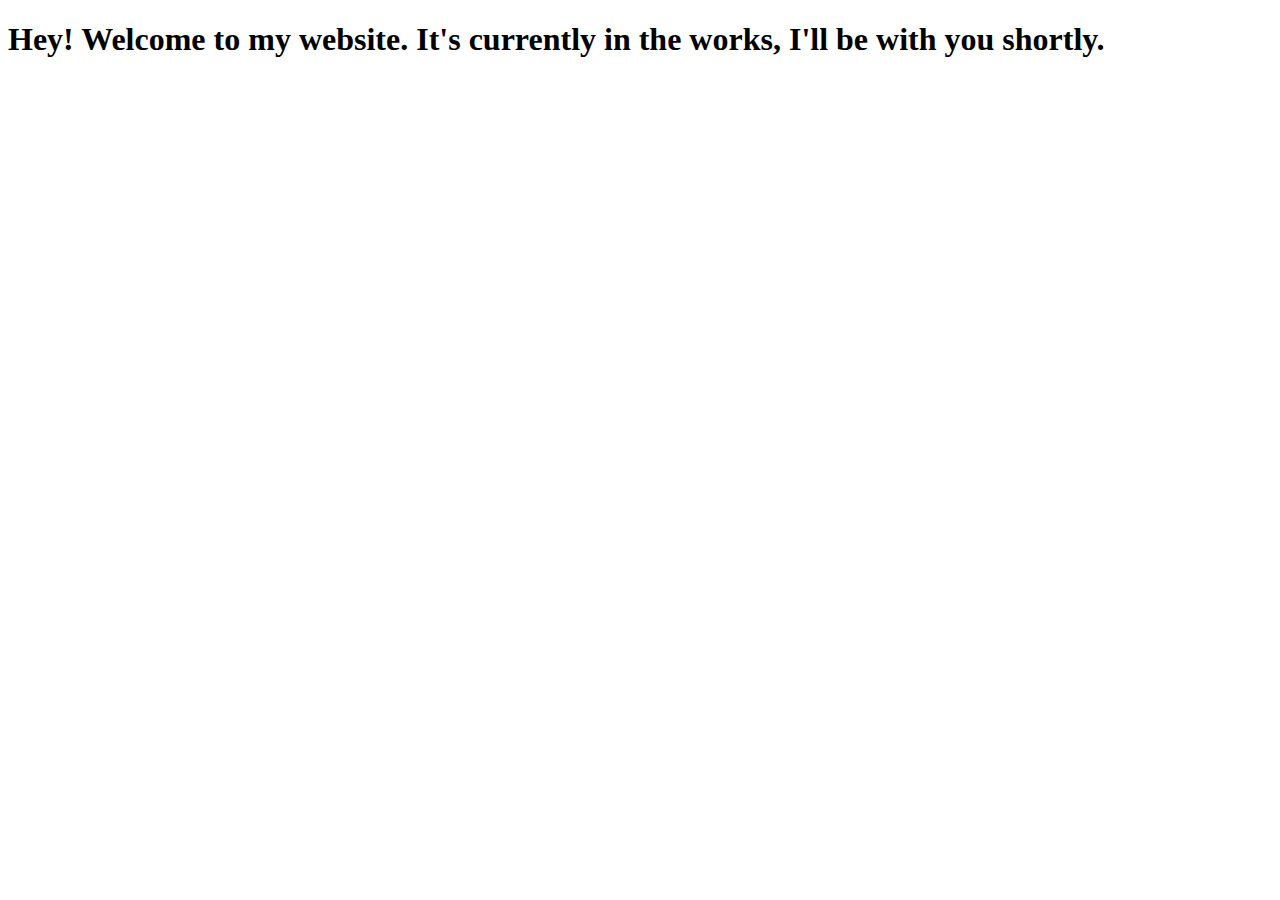
<file: index.html>
<!DOCTYPE html>
<html lang="en">
  <head>

    
<!-- Google tag (gtag.js) -->
<script async src="https://www.googletagmanager.com/gtag/js?id=G-WKJ3K3R7JP"></script>
<script>
  window.dataLayer = window.dataLayer || [];
  function gtag(){dataLayer.push(arguments);}
  gtag('js', new Date());

  gtag('config', 'G-WKJ3K3R7JP');
</script>

    <meta charset="UTF-8" />
    <meta name="viewport" content="width=device-width, initial-scale=1.0" />
    <!-- CSS -->
    <link rel="stylesheet" href="./styles.css" />
    <title>Muhammad Iyad Merhej | Writer and Illustrator</title>
  </head>
  <body>
    <h1>
      Hey! Welcome to my website. It's currently in the works, I'll be with you
      shortly.
    </h1>
  </body>
</html>
</file>
<file: styles.css>

</file>
